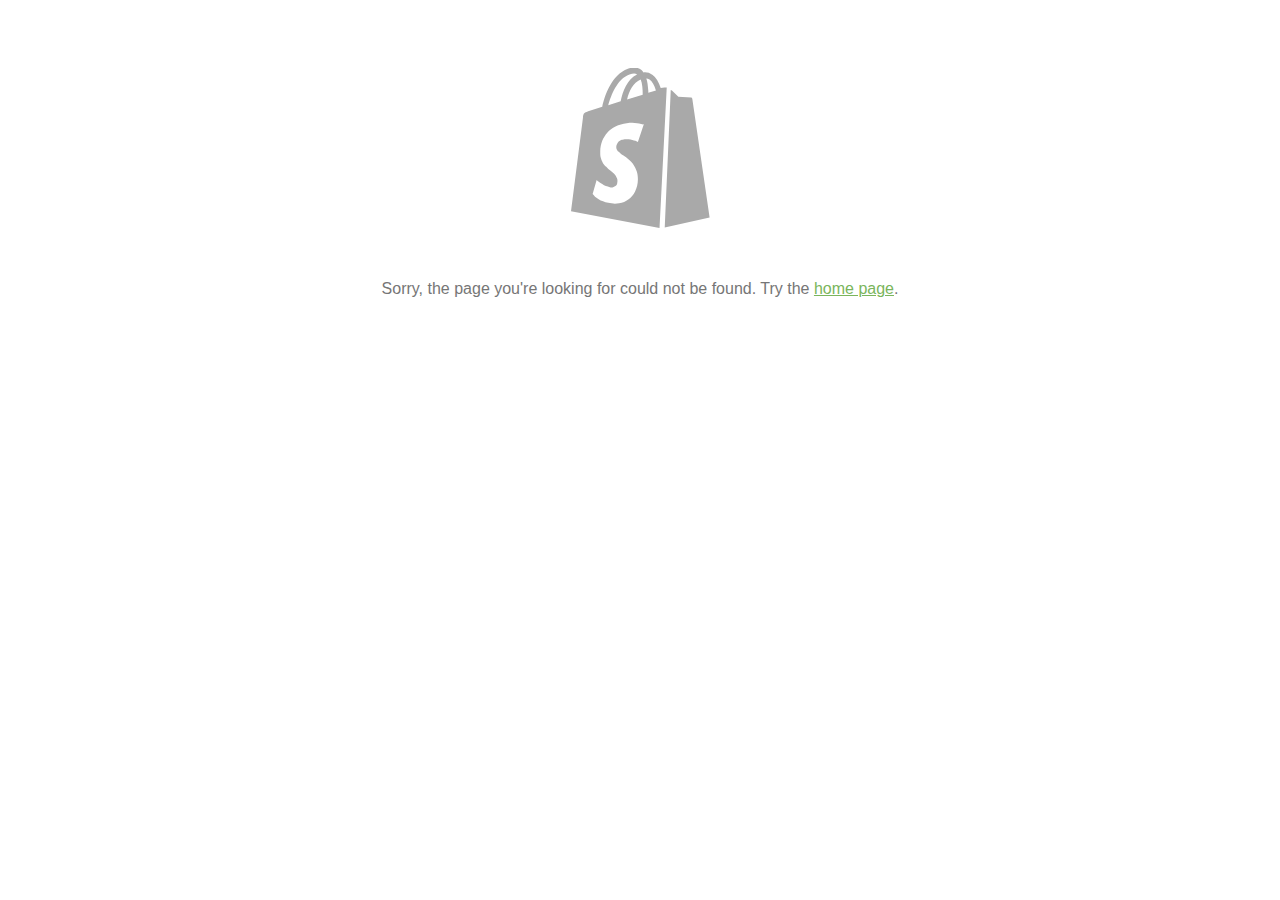
<file: pickexpress.net/cdn.shopify.com/s/files/1/1528/2387/t/1/assets/closedhand.html>
<!DOCTYPE html>
<html>
  
<!-- Mirrored from pickexpress.net/cdn.shopify.com/s/files/1/1528/2387/t/1/assets/closedhand.cur by HTTrack Website Copier/3.x [XR&CO'2014], Sat, 21 Sep 2019 13:21:56 GMT -->
<head>
    <style>
      body {
        font-family: "Helvetica Neue", Helvetica, Arial, "Lucida Grande", sans-serif;
        color: #767676;
      }

      a,
      a:visited {
        color: #7ab55c;
      }

      a:hover,
      a:focus {
        text-decoration: none;
      }

      .container {
        max-width: 600px;
        margin: 0 auto;
        text-align: center;
        padding: 60px 30px;
      }

      .shopify-bag {
        display: inline-block;
        width: 10em;
        height: 10em;
        margin-bottom: 2em;
        background-image: url('data:image/svg+xml;charset=utf8,%3Csvg%20xmlns=%22http://www.w3.org/2000/svg%22%20viewBox=%220.7%200%2034.7%2040%22%3E%3Cstyle%20type=%22text/css%22%3Ecircle,%20ellipse,%20line,%20path,%20polygon,%20polyline,%20rect,%20text%20%7B%20fill:%20%23a9a9a9%20!important;%20%7D%3C/style%3E%3Cpath%20fill=%22%23FFF%22%20d=%22M24.1%2039.9l1.5-34.4c.1%200%20.2.1.3.1l1.6%201.6%203.2.2s.1%200%20.2.1c.1.2.1.3.1.3l4.3%2029.6-11.2%202.5zM.7%2035.8l3-23.5s0-.7.3-1c.2-.2%201-.5%201-.5l3.5-1.1c.6-2.7%202.3-8%206.4-9.5%201.4-.5%202.5-.4%203.4.3.2.2.4.4.5.6.8-.1%201.5.1%202.2.6.9.6%201.6%201.8%202.1%203.3l.9-.1c.1%200%20.3-.1.6%200L22.8%2040%20.7%2035.8zM15.3%201.6c-3.1%201.1-4.6%205.2-5.3%207.7l3.1-1c.5-2.5%201.6-5.5%204.1-6.7-.4-.3-1-.3-1.9%200zm2.8%201.3c-1.9.8-2.9%202.9-3.4%205l3.9-1.2c0-1.4-.1-2.8-.5-3.8zm.1%2011.1c-.3-.1-.7-.2-1-.2-.4%200-.8-.1-1.2-.1-.4%200-.9%200-1.4.1-1%20.1-1.9.4-2.8.8-.8.4-1.5.9-2%201.5s-1%201.3-1.3%202.1c-.3.8-.5%201.7-.5%202.6%200%20.6%200%201.1.1%201.5.1.5.3.9.5%201.3s.5.8.9%201.1c.3.4.7.7%201.1%201%20.3.2.6.5.8.7.2.2.4.4.5.6l.3.6c.1.2.1.4.1.7%200%20.2-.1.5-.1.7-.1.2-.2.4-.4.5l-.6.3c-.2.1-.5.1-.8%200-.3-.1-.7-.2-1-.3-.3-.1-.6-.3-.9-.5-.3-.2-.6-.3-.8-.5-.2-.2-.5-.3-.6-.5l-1%203.5c.2.2.4.4.6.7l.9.6c.3.2.7.4%201.1.5.4.2.8.3%201.3.4.9.2%201.8.3%202.7.1.9-.1%201.7-.4%202.3-.9.7-.5%201.3-1.1%201.7-2%20.4-.9.7-1.9.7-3.1%200-.7-.1-1.4-.3-2-.2-.6-.5-1.1-.8-1.6-.3-.5-.7-.9-1.2-1.3-.4-.4-.9-.7-1.3-1-.3-.2-.6-.4-.8-.6-.2-.2-.4-.4-.6-.5-.1-.2-.3-.4-.3-.5-.1-.2-.1-.4-.1-.6%200-.3.1-.5.2-.7.1-.2.2-.4.4-.6.2-.2.4-.3.6-.4.3-.1.5-.1.9-.2h1c.3%200%20.6.1.9.2.3.1.5.2.8.2l.6.3%201.5-4.5c-.1.2-.4.1-.7%200zm2.1-11.1c-.3-.2-.5-.3-.8-.3.3.8.4%201.9.5%203.1v.5l1.9-.6c-.4-1.2-.9-2.2-1.6-2.7z%22/%3E%3C/svg%3E');
        background-position: center center;
        background-repeat: no-repeat;
      }
    </style>
  </head>
  <body>
    <div class="container">
      <i class="shopify-bag"></i>

      <p>
        Sorry, the page you're looking for could not be found. Try the
        <a href="https://www.shopify.com/">home page</a>.
      </p>
    </div>
  </body>

<!-- Mirrored from pickexpress.net/cdn.shopify.com/s/files/1/1528/2387/t/1/assets/closedhand.cur by HTTrack Website Copier/3.x [XR&CO'2014], Sat, 21 Sep 2019 13:21:56 GMT -->
</html>
</file>
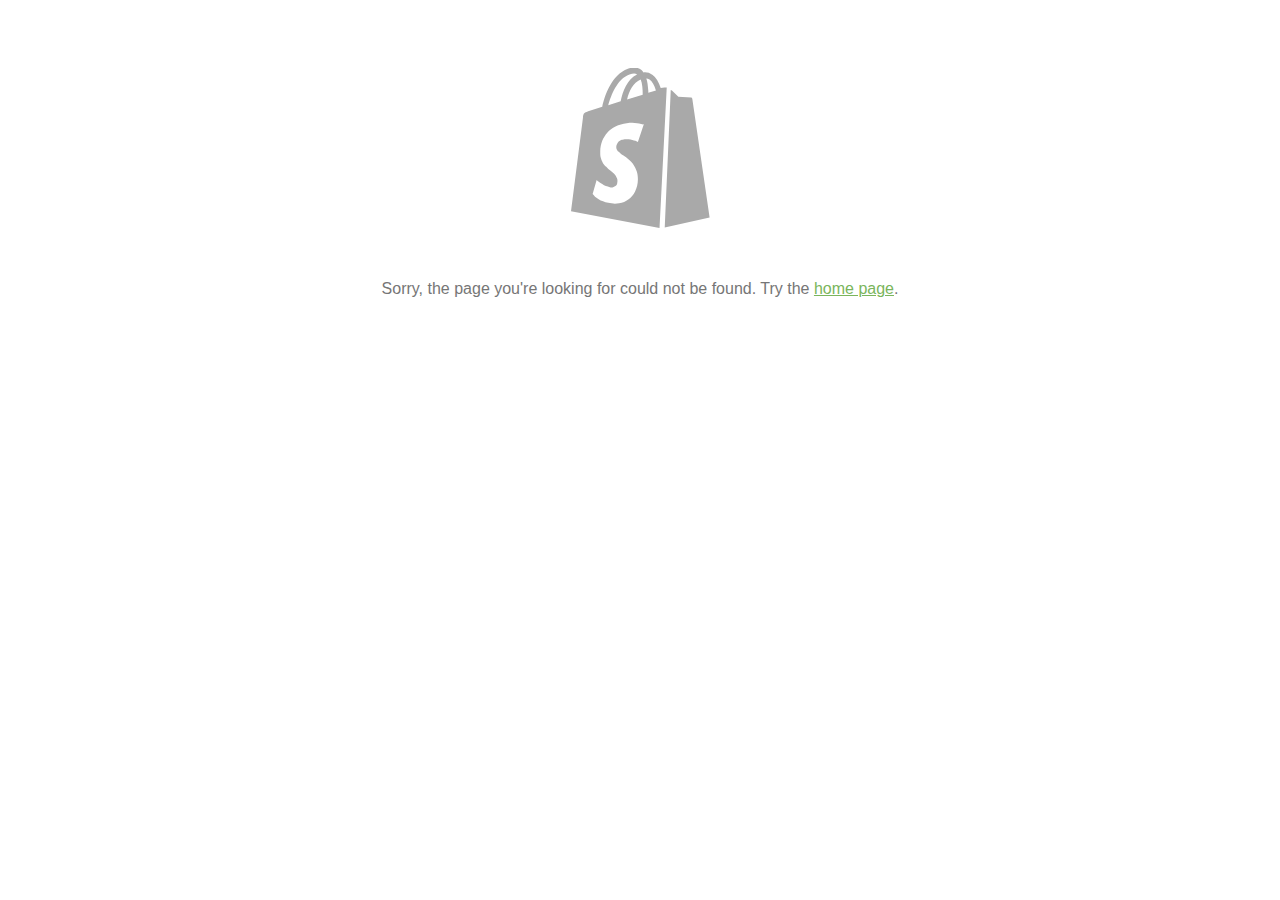
<file: pickexpress.net/cdn.shopify.com/s/files/1/1528/2387/t/1/assets/openhand.html>
<!DOCTYPE html>
<html>
  
<!-- Mirrored from pickexpress.net/cdn.shopify.com/s/files/1/1528/2387/t/1/assets/openhand.html by HTTrack Website Copier/3.x [XR&CO'2014], Sat, 21 Sep 2019 13:21:56 GMT -->
<head>
    <style>
      body {
        font-family: "Helvetica Neue", Helvetica, Arial, "Lucida Grande", sans-serif;
        color: #767676;
      }

      a,
      a:visited {
        color: #7ab55c;
      }

      a:hover,
      a:focus {
        text-decoration: none;
      }

      .container {
        max-width: 600px;
        margin: 0 auto;
        text-align: center;
        padding: 60px 30px;
      }

      .shopify-bag {
        display: inline-block;
        width: 10em;
        height: 10em;
        margin-bottom: 2em;
        background-image: url('data:image/svg+xml;charset=utf8,%3Csvg%20xmlns=%22http://www.w3.org/2000/svg%22%20viewBox=%220.7%200%2034.7%2040%22%3E%3Cstyle%20type=%22text/css%22%3Ecircle,%20ellipse,%20line,%20path,%20polygon,%20polyline,%20rect,%20text%20%7B%20fill:%20%23a9a9a9%20!important;%20%7D%3C/style%3E%3Cpath%20fill=%22%23FFF%22%20d=%22M24.1%2039.9l1.5-34.4c.1%200%20.2.1.3.1l1.6%201.6%203.2.2s.1%200%20.2.1c.1.2.1.3.1.3l4.3%2029.6-11.2%202.5zM.7%2035.8l3-23.5s0-.7.3-1c.2-.2%201-.5%201-.5l3.5-1.1c.6-2.7%202.3-8%206.4-9.5%201.4-.5%202.5-.4%203.4.3.2.2.4.4.5.6.8-.1%201.5.1%202.2.6.9.6%201.6%201.8%202.1%203.3l.9-.1c.1%200%20.3-.1.6%200L22.8%2040%20.7%2035.8zM15.3%201.6c-3.1%201.1-4.6%205.2-5.3%207.7l3.1-1c.5-2.5%201.6-5.5%204.1-6.7-.4-.3-1-.3-1.9%200zm2.8%201.3c-1.9.8-2.9%202.9-3.4%205l3.9-1.2c0-1.4-.1-2.8-.5-3.8zm.1%2011.1c-.3-.1-.7-.2-1-.2-.4%200-.8-.1-1.2-.1-.4%200-.9%200-1.4.1-1%20.1-1.9.4-2.8.8-.8.4-1.5.9-2%201.5s-1%201.3-1.3%202.1c-.3.8-.5%201.7-.5%202.6%200%20.6%200%201.1.1%201.5.1.5.3.9.5%201.3s.5.8.9%201.1c.3.4.7.7%201.1%201%20.3.2.6.5.8.7.2.2.4.4.5.6l.3.6c.1.2.1.4.1.7%200%20.2-.1.5-.1.7-.1.2-.2.4-.4.5l-.6.3c-.2.1-.5.1-.8%200-.3-.1-.7-.2-1-.3-.3-.1-.6-.3-.9-.5-.3-.2-.6-.3-.8-.5-.2-.2-.5-.3-.6-.5l-1%203.5c.2.2.4.4.6.7l.9.6c.3.2.7.4%201.1.5.4.2.8.3%201.3.4.9.2%201.8.3%202.7.1.9-.1%201.7-.4%202.3-.9.7-.5%201.3-1.1%201.7-2%20.4-.9.7-1.9.7-3.1%200-.7-.1-1.4-.3-2-.2-.6-.5-1.1-.8-1.6-.3-.5-.7-.9-1.2-1.3-.4-.4-.9-.7-1.3-1-.3-.2-.6-.4-.8-.6-.2-.2-.4-.4-.6-.5-.1-.2-.3-.4-.3-.5-.1-.2-.1-.4-.1-.6%200-.3.1-.5.2-.7.1-.2.2-.4.4-.6.2-.2.4-.3.6-.4.3-.1.5-.1.9-.2h1c.3%200%20.6.1.9.2.3.1.5.2.8.2l.6.3%201.5-4.5c-.1.2-.4.1-.7%200zm2.1-11.1c-.3-.2-.5-.3-.8-.3.3.8.4%201.9.5%203.1v.5l1.9-.6c-.4-1.2-.9-2.2-1.6-2.7z%22/%3E%3C/svg%3E');
        background-position: center center;
        background-repeat: no-repeat;
      }
    </style>
  </head>
  <body>
    <div class="container">
      <i class="shopify-bag"></i>

      <p>
        Sorry, the page you're looking for could not be found. Try the
        <a href="https://www.shopify.com/">home page</a>.
      </p>
    </div>
  </body>

<!-- Mirrored from pickexpress.net/cdn.shopify.com/s/files/1/1528/2387/t/1/assets/openhand.html by HTTrack Website Copier/3.x [XR&CO'2014], Sat, 21 Sep 2019 13:21:56 GMT -->
</html>
</file>
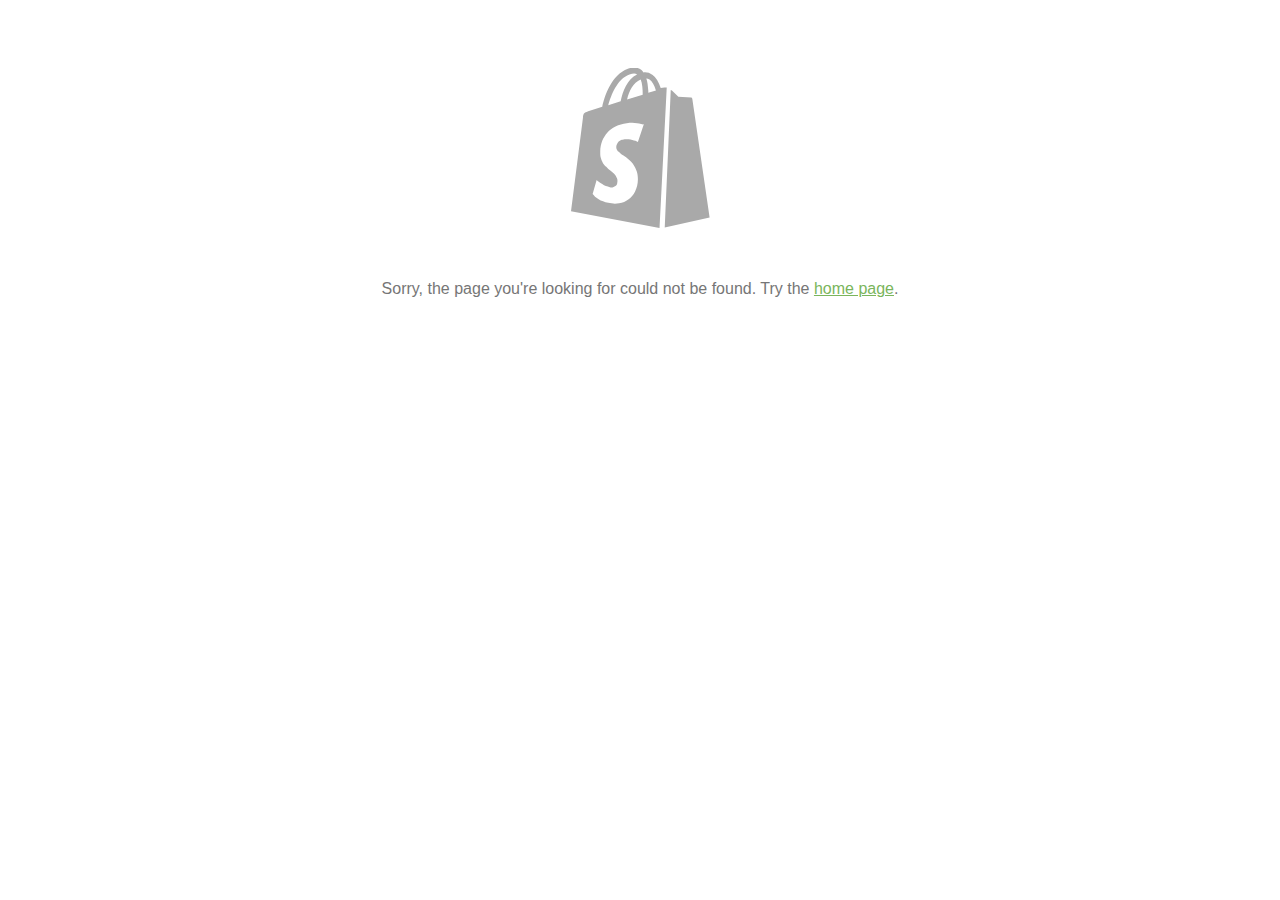
<file: pickexpress.net/cdn.shopify.com/s/files/1/1528/2387/t/1/images/delivery-boy.html>
<!DOCTYPE html>
<html>
  
<!-- Mirrored from pickexpress.net/cdn.shopify.com/s/files/1/1528/2387/t/1/images/delivery-boy.html by HTTrack Website Copier/3.x [XR&CO'2014], Sat, 21 Sep 2019 13:21:56 GMT -->
<head>
    <style>
      body {
        font-family: "Helvetica Neue", Helvetica, Arial, "Lucida Grande", sans-serif;
        color: #767676;
      }

      a,
      a:visited {
        color: #7ab55c;
      }

      a:hover,
      a:focus {
        text-decoration: none;
      }

      .container {
        max-width: 600px;
        margin: 0 auto;
        text-align: center;
        padding: 60px 30px;
      }

      .shopify-bag {
        display: inline-block;
        width: 10em;
        height: 10em;
        margin-bottom: 2em;
        background-image: url('data:image/svg+xml;charset=utf8,%3Csvg%20xmlns=%22http://www.w3.org/2000/svg%22%20viewBox=%220.7%200%2034.7%2040%22%3E%3Cstyle%20type=%22text/css%22%3Ecircle,%20ellipse,%20line,%20path,%20polygon,%20polyline,%20rect,%20text%20%7B%20fill:%20%23a9a9a9%20!important;%20%7D%3C/style%3E%3Cpath%20fill=%22%23FFF%22%20d=%22M24.1%2039.9l1.5-34.4c.1%200%20.2.1.3.1l1.6%201.6%203.2.2s.1%200%20.2.1c.1.2.1.3.1.3l4.3%2029.6-11.2%202.5zM.7%2035.8l3-23.5s0-.7.3-1c.2-.2%201-.5%201-.5l3.5-1.1c.6-2.7%202.3-8%206.4-9.5%201.4-.5%202.5-.4%203.4.3.2.2.4.4.5.6.8-.1%201.5.1%202.2.6.9.6%201.6%201.8%202.1%203.3l.9-.1c.1%200%20.3-.1.6%200L22.8%2040%20.7%2035.8zM15.3%201.6c-3.1%201.1-4.6%205.2-5.3%207.7l3.1-1c.5-2.5%201.6-5.5%204.1-6.7-.4-.3-1-.3-1.9%200zm2.8%201.3c-1.9.8-2.9%202.9-3.4%205l3.9-1.2c0-1.4-.1-2.8-.5-3.8zm.1%2011.1c-.3-.1-.7-.2-1-.2-.4%200-.8-.1-1.2-.1-.4%200-.9%200-1.4.1-1%20.1-1.9.4-2.8.8-.8.4-1.5.9-2%201.5s-1%201.3-1.3%202.1c-.3.8-.5%201.7-.5%202.6%200%20.6%200%201.1.1%201.5.1.5.3.9.5%201.3s.5.8.9%201.1c.3.4.7.7%201.1%201%20.3.2.6.5.8.7.2.2.4.4.5.6l.3.6c.1.2.1.4.1.7%200%20.2-.1.5-.1.7-.1.2-.2.4-.4.5l-.6.3c-.2.1-.5.1-.8%200-.3-.1-.7-.2-1-.3-.3-.1-.6-.3-.9-.5-.3-.2-.6-.3-.8-.5-.2-.2-.5-.3-.6-.5l-1%203.5c.2.2.4.4.6.7l.9.6c.3.2.7.4%201.1.5.4.2.8.3%201.3.4.9.2%201.8.3%202.7.1.9-.1%201.7-.4%202.3-.9.7-.5%201.3-1.1%201.7-2%20.4-.9.7-1.9.7-3.1%200-.7-.1-1.4-.3-2-.2-.6-.5-1.1-.8-1.6-.3-.5-.7-.9-1.2-1.3-.4-.4-.9-.7-1.3-1-.3-.2-.6-.4-.8-.6-.2-.2-.4-.4-.6-.5-.1-.2-.3-.4-.3-.5-.1-.2-.1-.4-.1-.6%200-.3.1-.5.2-.7.1-.2.2-.4.4-.6.2-.2.4-.3.6-.4.3-.1.5-.1.9-.2h1c.3%200%20.6.1.9.2.3.1.5.2.8.2l.6.3%201.5-4.5c-.1.2-.4.1-.7%200zm2.1-11.1c-.3-.2-.5-.3-.8-.3.3.8.4%201.9.5%203.1v.5l1.9-.6c-.4-1.2-.9-2.2-1.6-2.7z%22/%3E%3C/svg%3E');
        background-position: center center;
        background-repeat: no-repeat;
      }
    </style>
  </head>
  <body>
    <div class="container">
      <i class="shopify-bag"></i>

      <p>
        Sorry, the page you're looking for could not be found. Try the
        <a href="https://www.shopify.com/">home page</a>.
      </p>
    </div>
  </body>

<!-- Mirrored from pickexpress.net/cdn.shopify.com/s/files/1/1528/2387/t/1/images/delivery-boy.html by HTTrack Website Copier/3.x [XR&CO'2014], Sat, 21 Sep 2019 13:21:56 GMT -->
</html>
</file>
